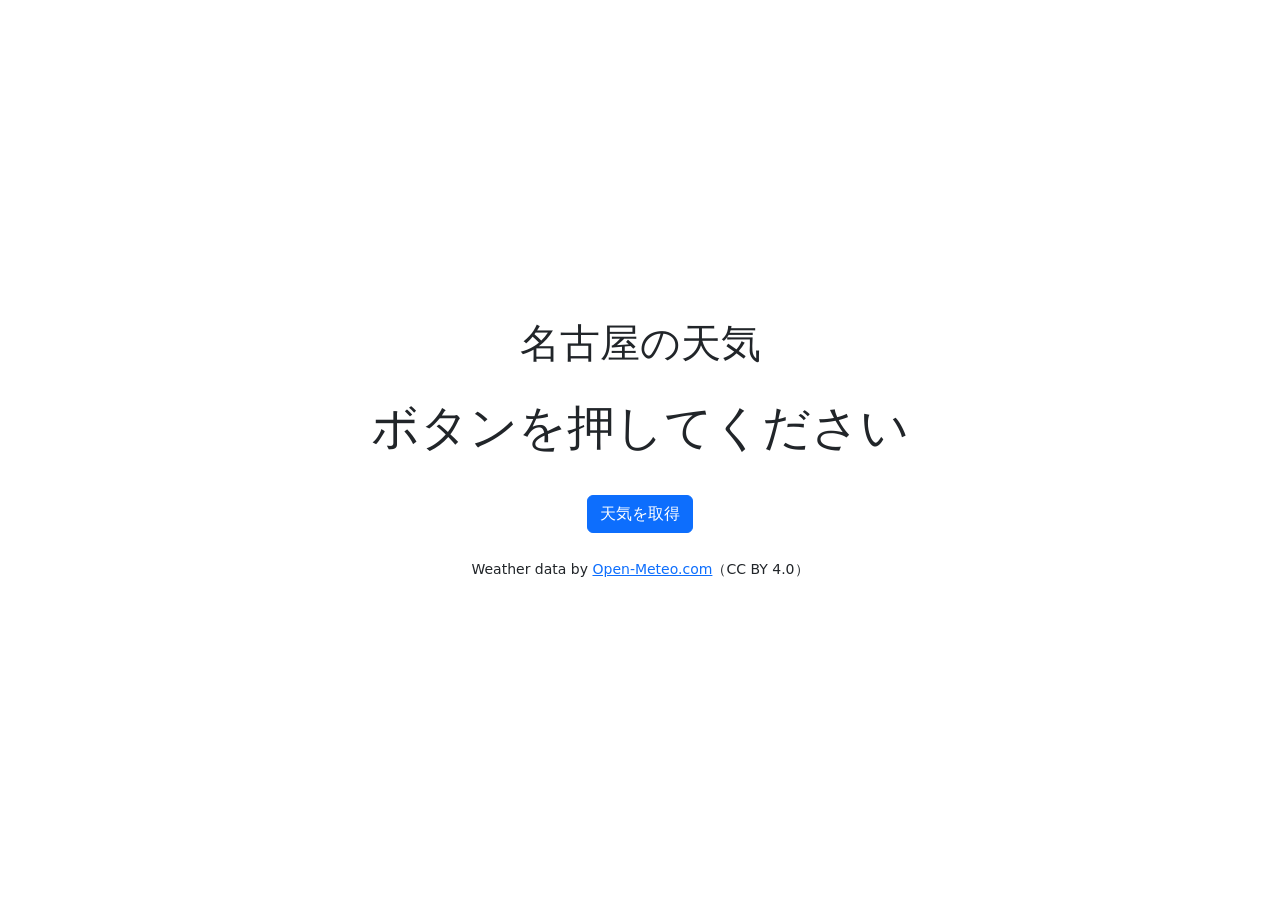
<file: index.html>
<!DOCTYPE html>
<html lang="ja">
<head>
  <meta charset="UTF-8">
  <meta name="viewport" content="width=device-width, initial-scale=1">
  <title>お天気</title>
  <link href="https://cdn.jsdelivr.net/npm/bootstrap@5.3.3/dist/css/bootstrap.min.css" rel="stylesheet">
  <link rel="stylesheet" href="css/style.css">
  <meta name="viewport" content="width=device-width, initial-scale=1">
</head>

<body>
  <div class="container d-flex justify-content-center align-items-center min-vh-100">

    <div class="text-center">

      <h1 class="mb-4">名古屋の天気</h1>

      <p id="temp">ボタンを押してください</p>

      <button id="getBtn" class="btn btn-primary mt-3">
        天気を取得
      </button>

      <footer class="mt-4">
        <small>
          Weather data by 
          <a href="https://open-meteo.com/">Open-Meteo.com</a>（CC BY 4.0）
        </small>
      </footer>

    </div>

  </div>
  
 <script type="module" src="js/main.js"></script>
</body>

</html>
</file>
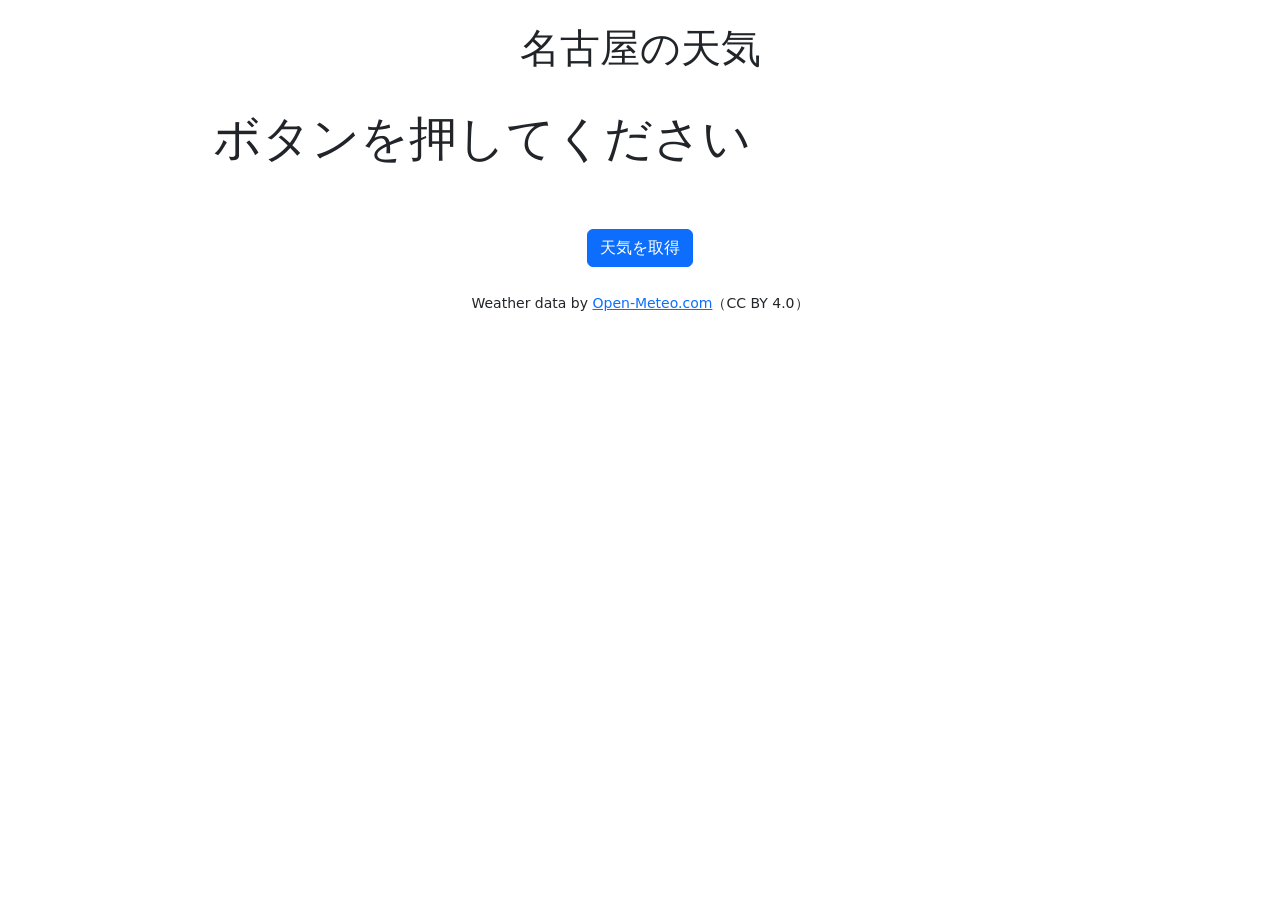
<file: web.html>
<!DOCTYPE html>
<html lang="ja">
<head>
  <meta charset="UTF-8">
  <meta name="viewport" content="width=device-width, initial-scale=1">
  <title>お天気</title>
  <link href="https://cdn.jsdelivr.net/npm/bootstrap@5.3.3/dist/css/bootstrap.min.css" rel="stylesheet">
  <link rel="stylesheet" href="css/style.css">
</head>
<body>
<div class="container my-4 text-center">
  <h1>名古屋の天気</h1>  

  <div id="centerArea">
    <p id="temp">ボタンを押してください</p>
  </div>

  <div class="mt-3">
    <button id="getBtn" class="btn btn-primary">天気を取得</button>
  </div>

  <footer class="mt-4">
    <small>
      Weather data by 
      <a href="https://open-meteo.com/">Open-Meteo.com</a>（CC BY 4.0）
    </small>
  </footer>

</div>

<script type="module" src="js/main.js"></script>
</body>

</html>
</file>
<file: css/style.css>
body {
  margin: 0;
  min-height: 100vh;

  display: flex;
  flex-direction: column;
  align-items: center;
}

#centerArea {
  width: 100%;
  max-width: 800px;

  display: flex;
  justify-content: center;
  align-items: center;

  padding: 2%;
  box-sizing: border-box;
}

#temp {
  font-size: clamp(1.5rem, 5vw, 3rem);
  white-space: nowrap;
}

@media (max-width: 1000px) {
  #centerArea {
    align-items: flex-start;
    padding-top: 10%;
  }

}
</file>
